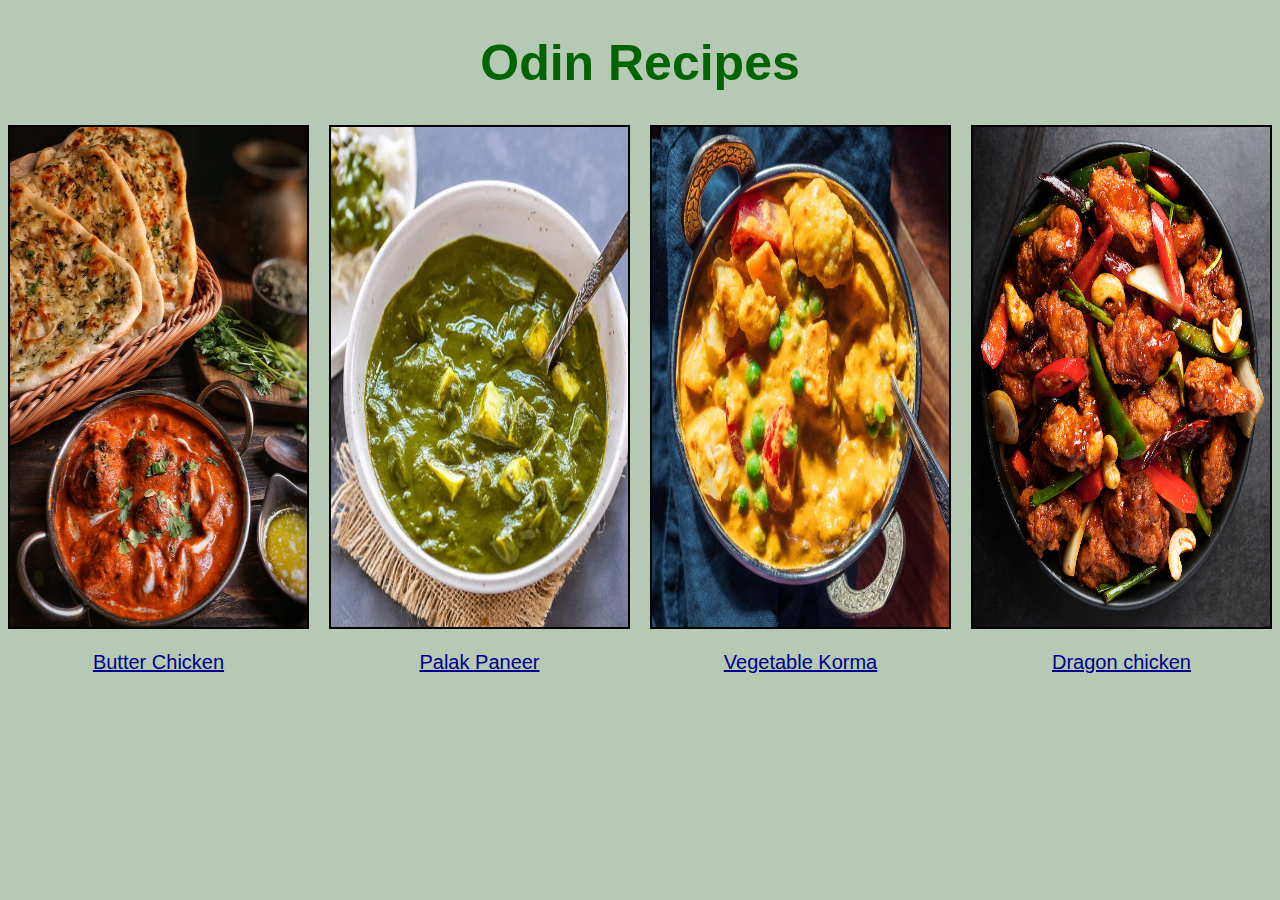
<file: index.html>
<!DOCTYPE html>
<html lang="en">
<head>
    <meta charset="UTF-8">
    <meta name="viewport" content="width=device-width, initial-scale=1.0">
    <title>Odin Recipes</title>
    <link rel="stylesheet" href="index.css">
</head>
<body>
    <h1>Odin Recipes</h1>
    <div class="recipe">
    
    <div>
        <img src="pexels-photo-7625056.jpeg"><br>
        <a href="recipes/butter_chicken.html">Butter Chicken</a>
    </div>
    <div>
        <img src="palak.webp"><br>
        <a href="recipes/palak_paneer.html">Palak Paneer</a>
     </div>
    <div>
        <img src="vegetable-korma.jpeg"><br>
        <a href="recipes/veg_korma.html">Vegetable Korma</a>
    </div>    
    <div>
        <img src="Dragon-Chicken.jpeg"><br>
        <a href="recipes/dragon_chicken.html">Dragon chicken</a>
    </div>        

</div>
</body>
</html>
</file>
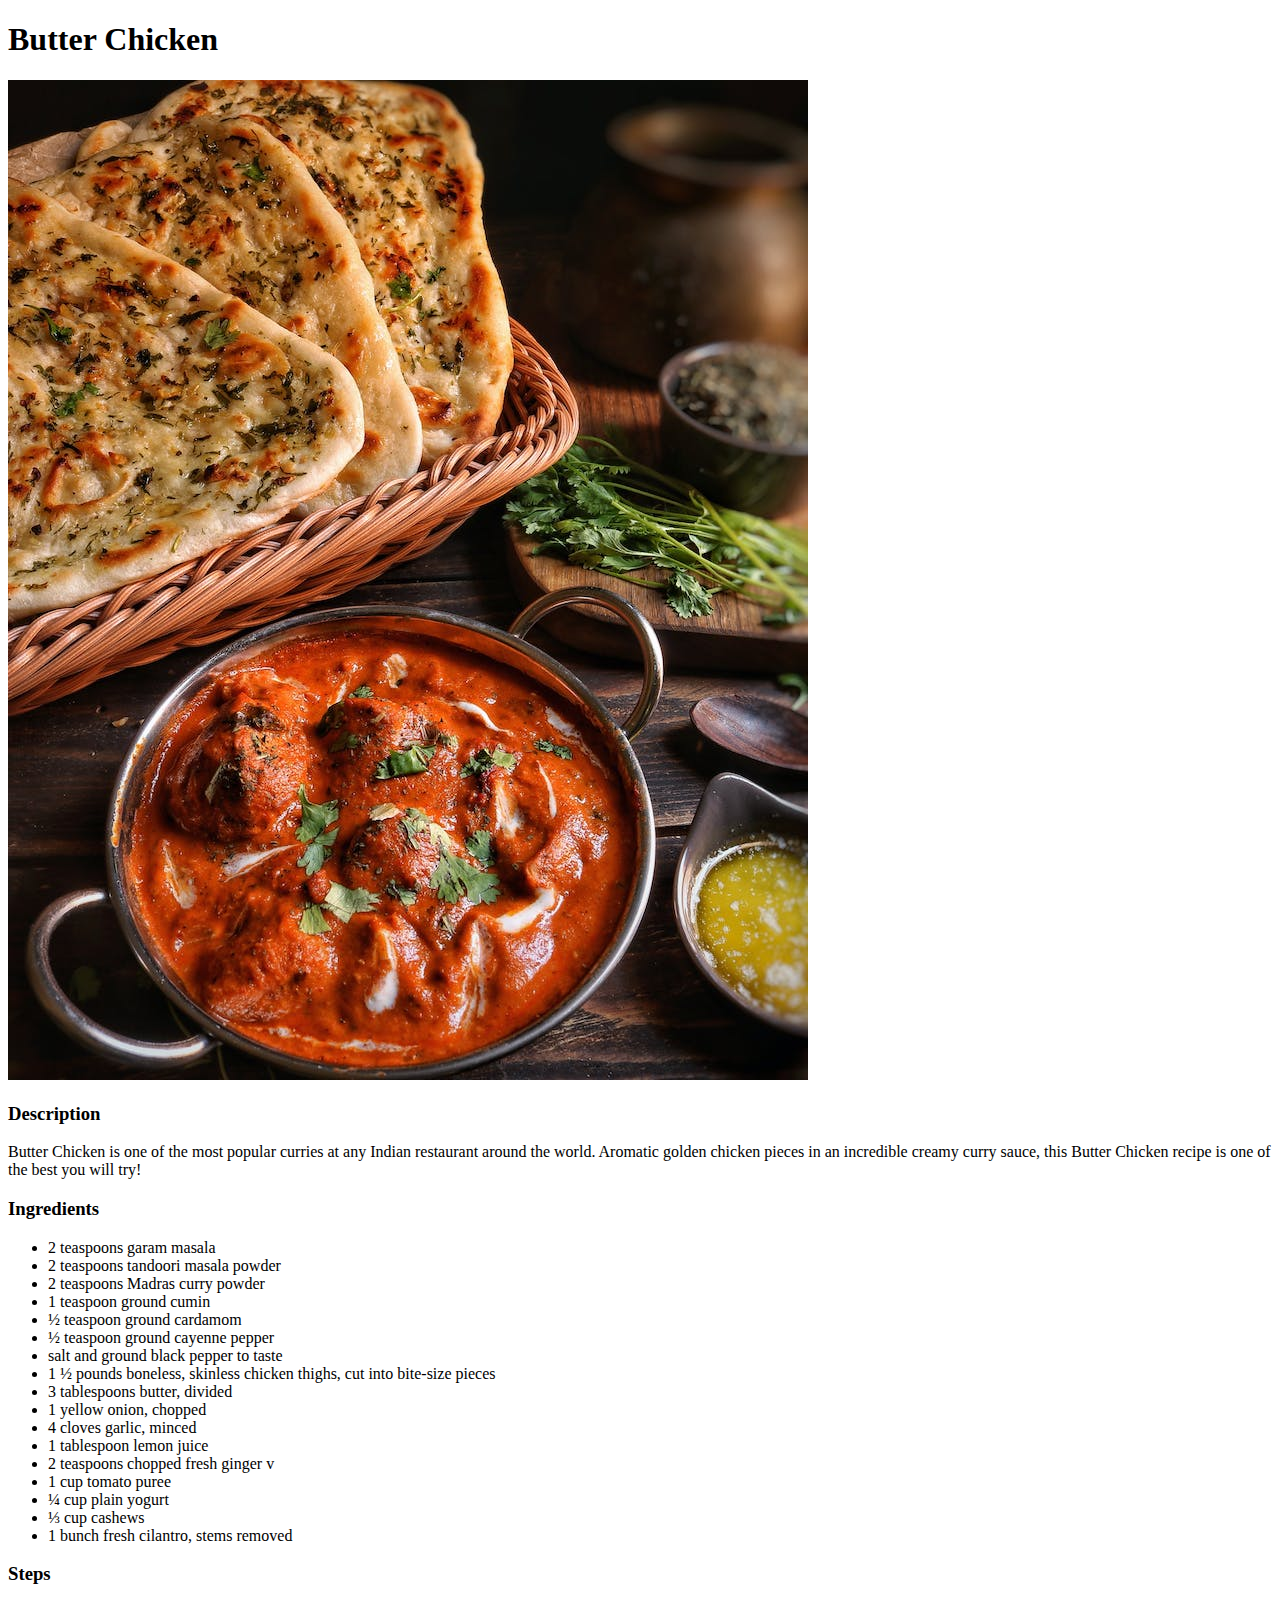
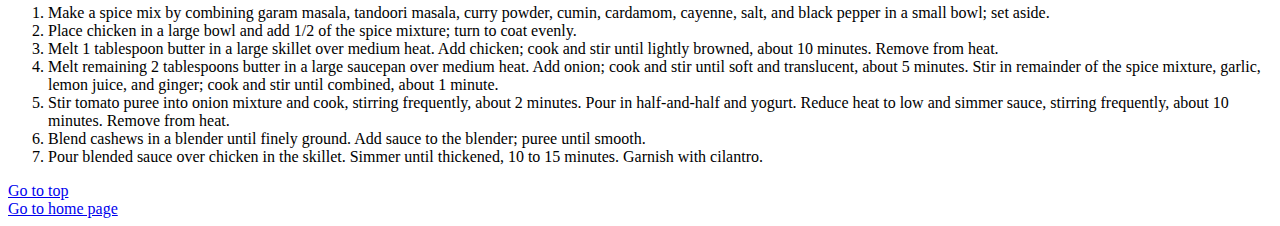
<file: recipes/butter_chicken.html>
<!DOCTYPE html>
<html lang="en">
<head>
    <meta charset="UTF-8">
    <meta name="viewport" content="width=device-width, initial-scale=1.0">
    <title>Butter Chicken</title>
</head>
<body>
    <h1>Butter Chicken</h1>
    <img src="../pexels-photo-7625056.jpeg">
    <h3>Description</h3>
    <p>Butter Chicken is one of the most popular curries at any Indian restaurant around the world. Aromatic golden chicken pieces in an incredible creamy curry sauce, this Butter Chicken recipe is one of the best you will try!</p>
    <h3>Ingredients</h3>
    <ul>
       <li>2 teaspoons garam masala</li> 

       <li>2 teaspoons tandoori masala powder</li>

       <li>2 teaspoons Madras curry powder</li>

       <li>1 teaspoon ground cumin</li>

       <li>½ teaspoon ground cardamom</li>

       <li>½ teaspoon ground cayenne pepper    </li>

       <li>salt and ground black pepper to taste</li>

       <li>1 ½ pounds boneless, skinless chicken thighs, cut into bite-size pieces
    </li>
       <li>3 tablespoons butter, divided</li>

       <li>1 yellow onion, chopped</li>

       <li>4 cloves garlic, minced</li>

       <li>1 tablespoon lemon juice
    </li>
       <li>2 teaspoons chopped fresh ginger
v    </li>
       <li>1 cup tomato puree</li>

       <li>¼ cup plain yogurt</li>

       <li>⅓ cup cashews</li>

       <li>1 bunch fresh cilantro, stems removed</li>
</ul>
<h3>Steps</h3>
<ol>
    <li>Make a spice mix by combining garam masala, tandoori masala, curry powder, cumin, cardamom, cayenne, salt, and black pepper in a small bowl; set aside.

    </li>
    <li>Place chicken in a large bowl and add 1/2 of the spice mixture; turn to coat evenly.</li>
    <li>Melt 1 tablespoon butter in a large skillet over medium heat. Add chicken; cook and stir until lightly browned, about 10 minutes. Remove from heat.

    </li>
    <li>Melt remaining 2 tablespoons butter in a large saucepan over medium heat. Add onion; cook and stir until soft and translucent, about 5 minutes. Stir in remainder of the spice mixture, garlic, lemon juice, and ginger; cook and stir until combined, about 1 minute.</li>
    <li>Stir tomato puree into onion mixture and cook, stirring frequently, about 2 minutes. Pour in half-and-half and yogurt. Reduce heat to low and simmer sauce, stirring frequently, about 10 minutes. Remove from heat.

    </li>
    <li>Blend cashews in a blender until finely ground. Add sauce to the blender; puree until smooth.

    </li>
    <li>Pour blended sauce over chicken in the skillet. Simmer until thickened, 10 to 15 minutes. Garnish with cilantro.

    </li>
</ol>
<a href="#top">Go to top</a><br>
<a href="../index.html">Go to home page</a>

</body>
</html>
</file>
<file: index.css>
h1{
    text-align: center;
    color: darkgreen;
    font-family: 'Lucida Sans', 'Lucida Sans Regular', 'Lucida Grande', 'Lucida Sans Unicode', Geneva, Verdana, sans-serif;
    font-weight: bolder;
    font-size: 50px;
}

body{
    background-color: rgb(181, 201, 181);
}

.recipe{
    display: flex;
    gap: 20px;
}

.recipe div{

    height: 500px;
    width: 300px;
    flex: 1;
    background-color: cadetblue;
    border: 2px solid black;
    
}

.recipe img{
    height: 500px;
    width: 100%;
}

a{
    font-family: sans-serif;
    font-size: 20px;
    text-align: center;
    display: block;
    color: darkblue;
    margin-top: 20px;
    

}
</file>
